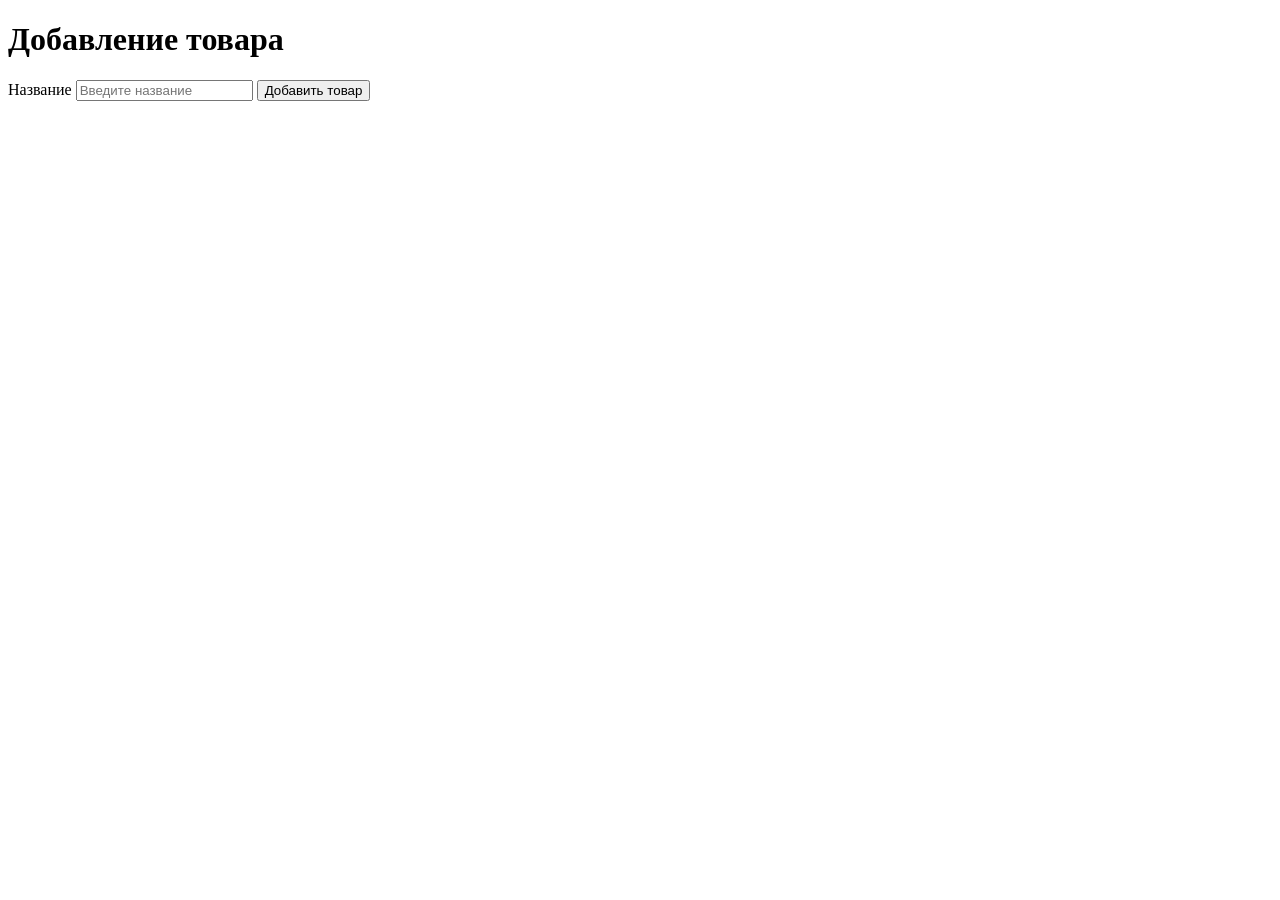
<file: 34z/templates/add.html>
<!DOCTYPE html>
<html lang="en">
<head>
    <meta charset="UTF-8">
    <meta name="viewport" content="width=device-width, initial-scale=1.0">
    <title>Добавление товара</title>
</head>
<body>
    <h1>Добавление товара</h1>
    <form acrion="add" metod="post">
        <label>Название</label>
        <input type="text"
        name="name"
        placeholder="Введите название"
        required>
        <button type="submit">
            Добавить товар
        </button>

    </form>
            
</body>
</html>
</file>
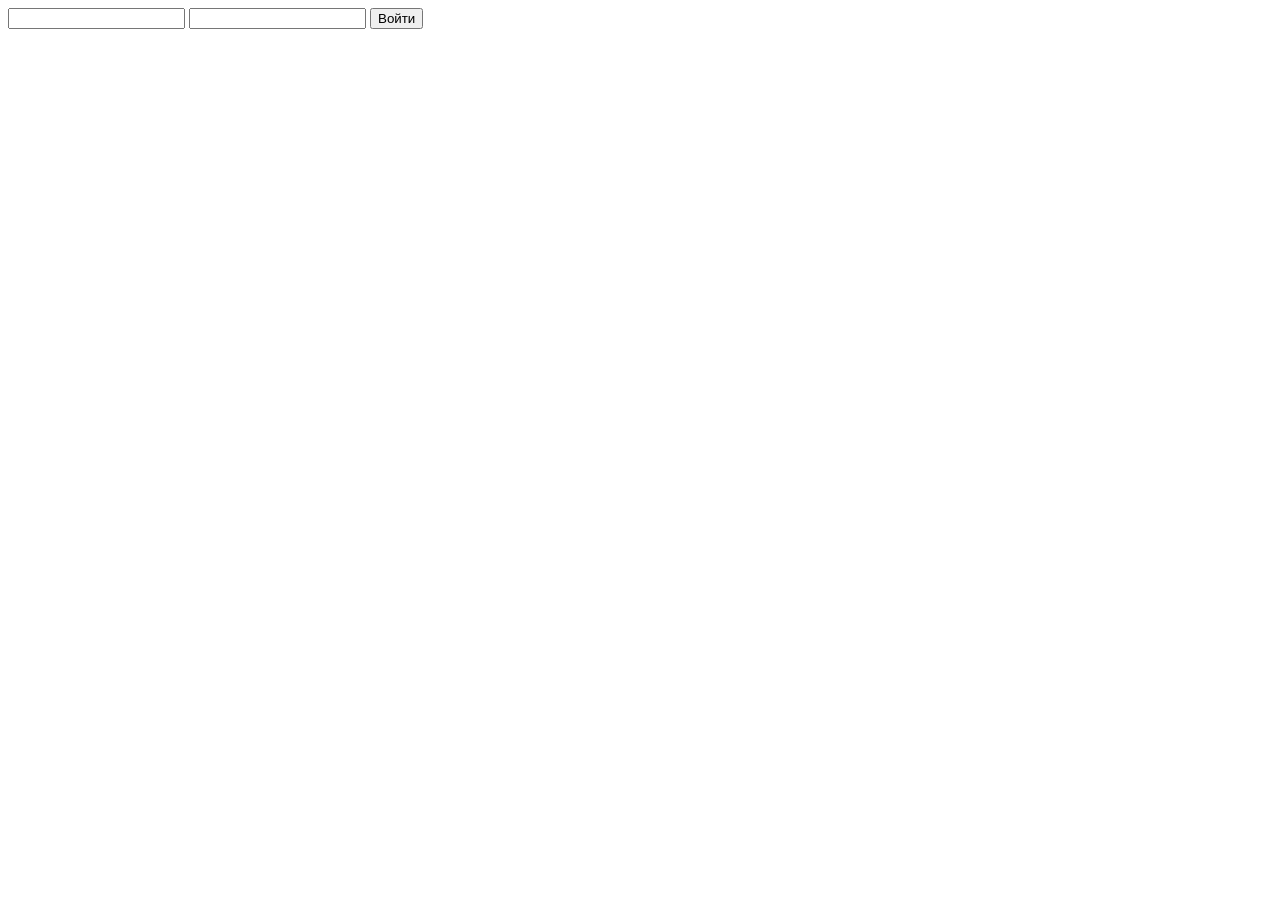
<file: 34z/templates/login.html>
<!DOCTYPE html>
<html lang="en">
<head>
    <meta charset="UTF-8">
    <meta name="viewport" content="width=device-width, initial-scale=1.0">
    <title></title>
</head>
<body>
    <form id="login_form" action="#"method='POST'>
        <input id="login" type="text">
        <input id="pass" type="password">
        <button type="submit">Войти</button>    
    </form>
    <script>
        const form = document.getElementById("login_form");
        form.addEventListener("submit", async function name(event) {
            event.preventDefault();
            const login = document.getElementById("login").value
            const pass = document.getElementById("pass").value
            console.log(login+" "+pass);
            try{
                const response = await fetch("/api/login",{
                    method:"POST",
                    headers:{
                        "Content-Type":"application/json"
                    },
                    body: JSON.stringify(
                        {
                            login:login,
                            password:pass
                        }
                    )
                    
                });
                console.log(1);
                const data = await response.json();
                console.log(data.message);
                if(response.ok && data.success){
                    window.location.href=data.redirect;
                }
            }catch(error){
            console.error(error);
        }
        }
    )
    </script>
</body>
</html>
</file>
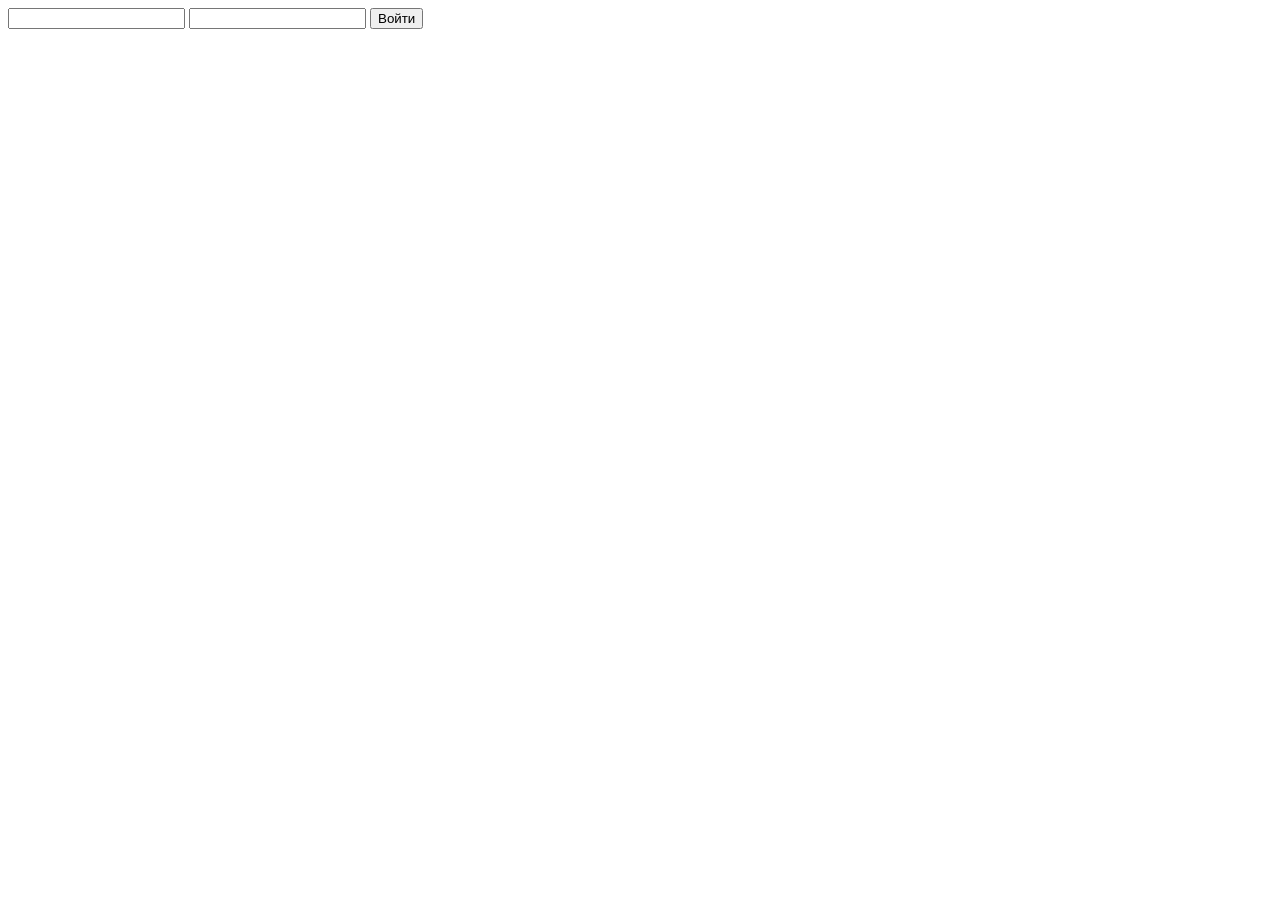
<file: 34z/templates/registration.html>
<!DOCTYPE html>
<html lang="en">
<head>
    <meta charset="UTF-8">
    <meta name="viewport" content="width=device-width, initial-scale=1.0">
    <title></title>
</head>
<body>
    <form id="login_form" action="#"method='POST'>
        <input id="login" type="text">
        <input id="pass" type="password">
        <button type="submit">Войти</button>    
    </form>
    <script>
        const form = document.getElementById("login_form");
        form.addEventListener("submit", async function name(event) {
            event.preventDefault();
            const login = document.getElementById("login").value
            const pass = document.getElementById("pass").value
            console.log(login+" "+pass);
            try{
                const response = await fetch("/api/reg",{
                    method:"POST",
                    headers:{
                        "Content-Type":"application/json"
                    },
                    body: JSON.stringify(
                        {
                            login:login,
                            password:pass
                        }
                    )
                    
                });
                console.log(1);
                const data = await response.json();
                console.log(data.message);
                if(response.ok && data.success){
                    window.location.href=data.redirect;
                }
            }catch(error){
            console.error(error);
        }
        }
    )
    </script>
</body>
</html>
</file>
